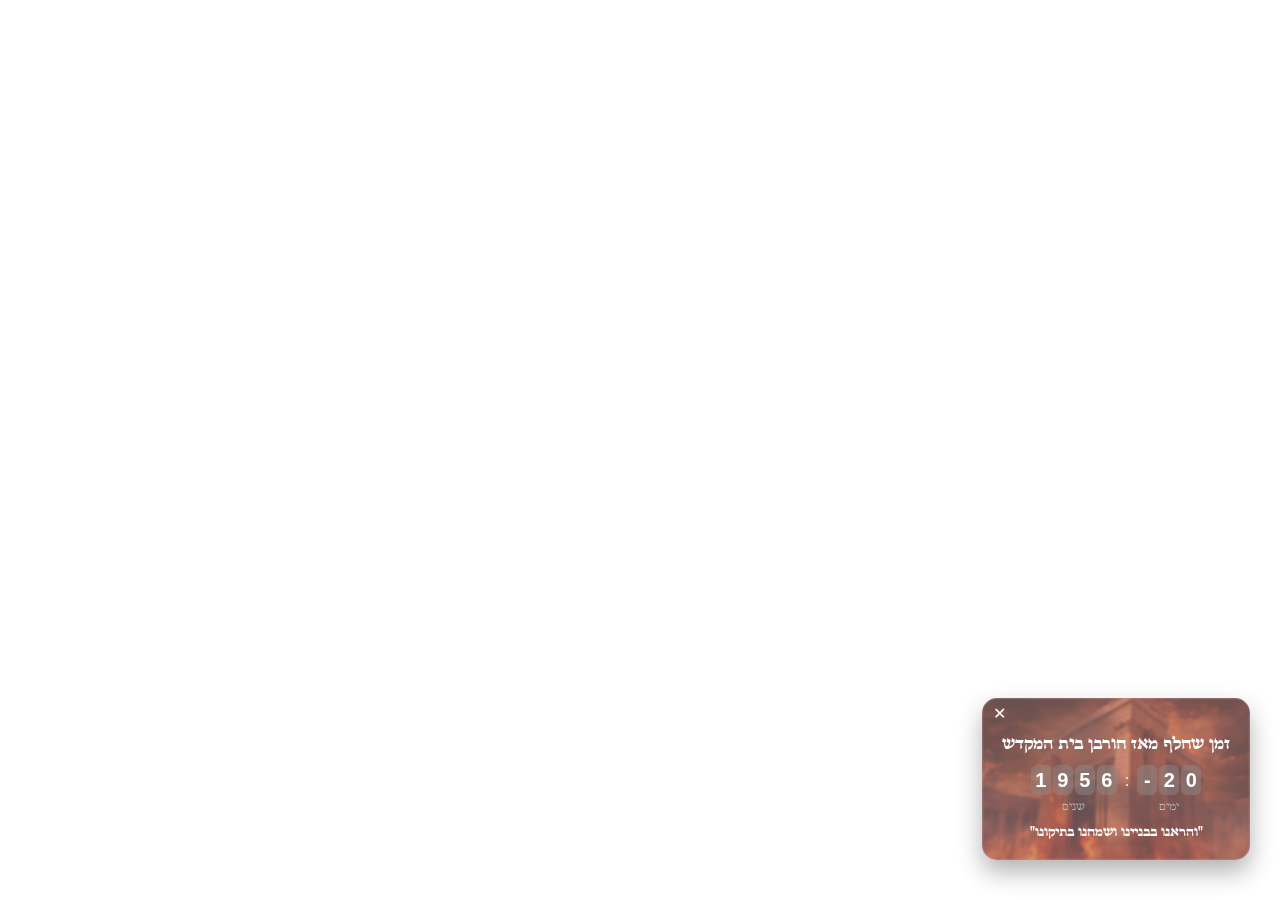
<file: beit amikdash script/index.html>
<!DOCTYPE html>
<html lang="he">

<head>
    <meta charset="UTF-8">
    <meta name="viewport" content="width=device-width, initial-scale=1.0">
    <title>Sample page</title>
</head>

<body>
    <script src="popup.js"></script>
</body>

</html>
</file>
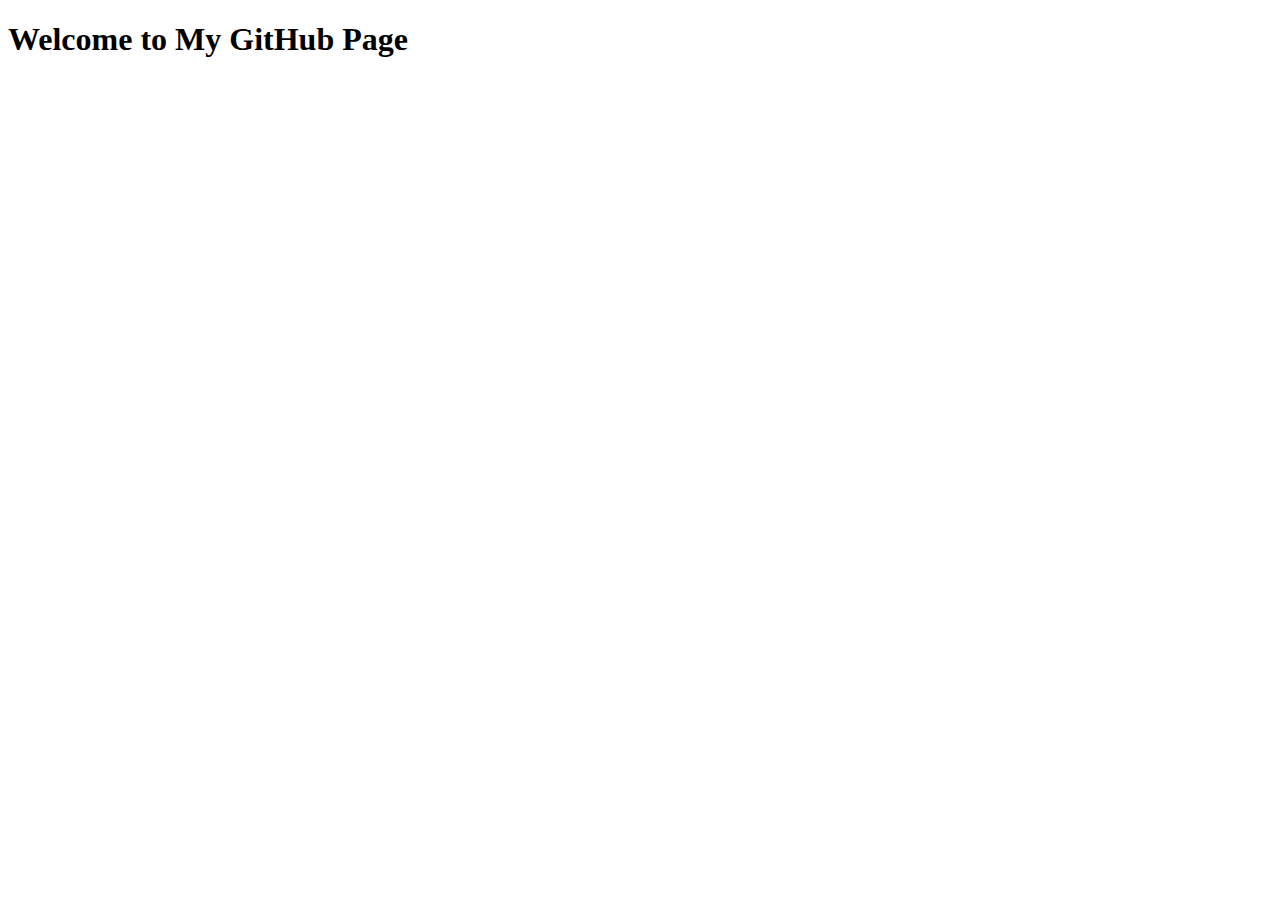
<file: beit amikdash/index.html>
<!DOCTYPE html>
<html lang="he">

<head>
    <meta charset="UTF-8">
    <meta name="viewport" content="width=device-width, initial-scale=1.0">
    <title>My GitHub Page</title>
</head>

<body>
    <h1>Welcome to My GitHub Page</h1>
    <script src="temple-popup.js"></script> <!-- מחליף ל-'your-script.js' את השם של קובץ ה-JavaScript שלך -->
</body>

</html>
</file>
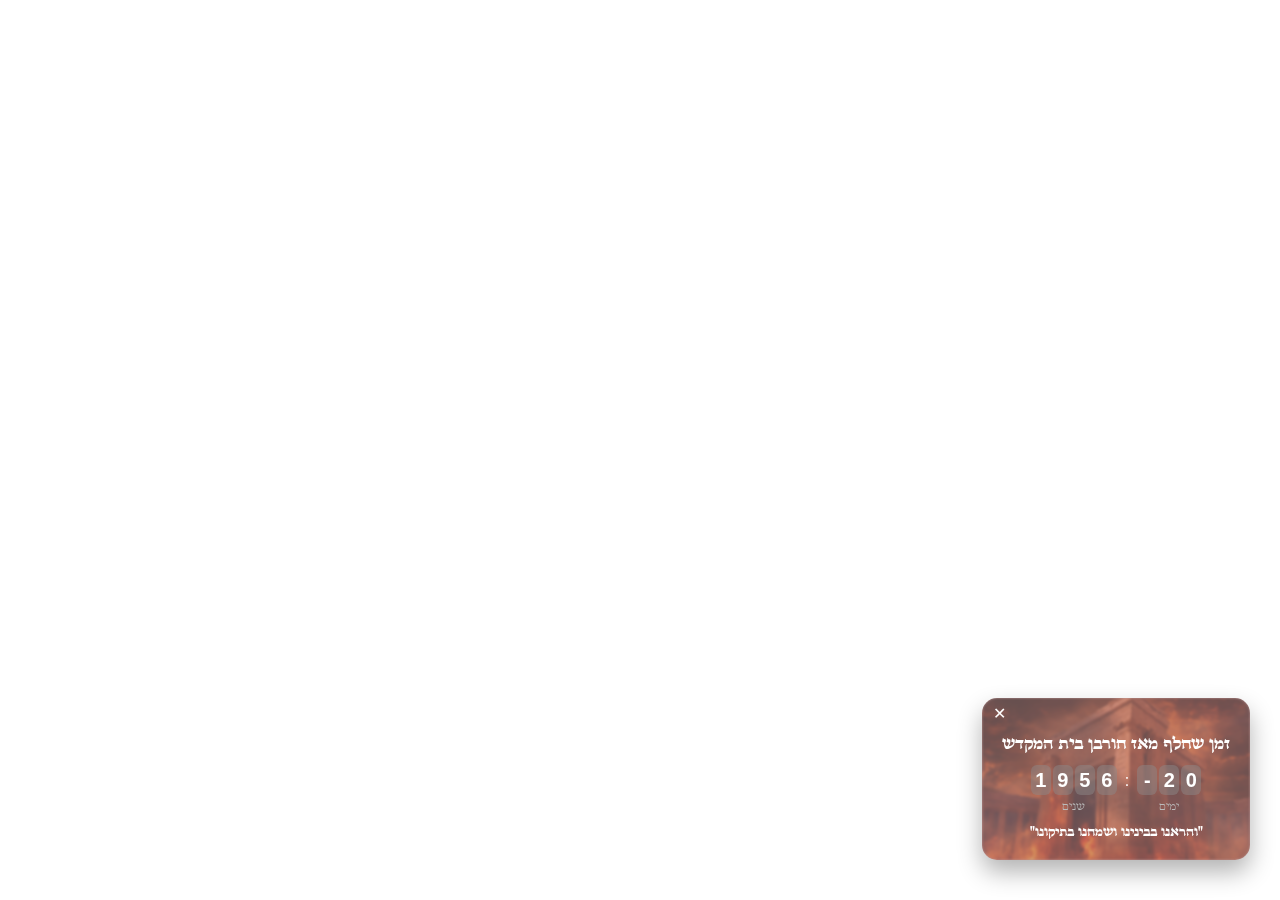
<file: סקריפט בית המקדש/index.html>
<!DOCTYPE html>
<html lang="he">

<head>
    <meta charset="UTF-8">
    <meta name="viewport" content="width=device-width, initial-scale=1.0">
    <title>My GitHub Page</title>
</head>

<body>
    <h1>Welcome to My GitHub Page</h1>
    <script src="popup.js"></script>
</body>

</html>
</file>
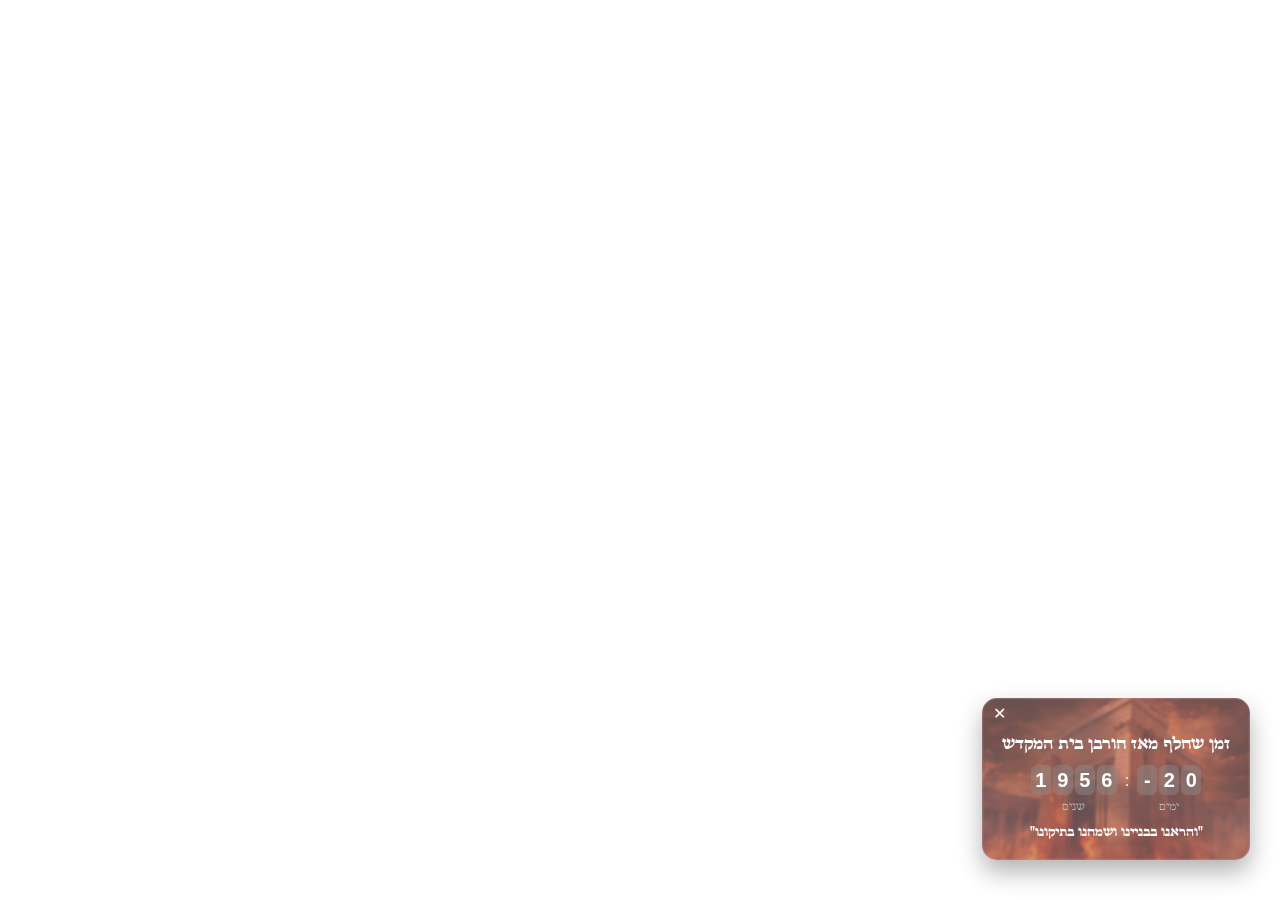
<file: beit amikdash script/beit amikdash script/index.html>
<!DOCTYPE html>
<html lang="he">

<head>
    <meta charset="UTF-8">
    <meta name="viewport" content="width=device-width, initial-scale=1.0">
    <title>Sample page</title>
</head>

<body>
    <script src="https://moshelavi.github.io/beit-amikdash/beit%20amikdash%20script/popup.js"></script>
</body>

</html>
</file>
